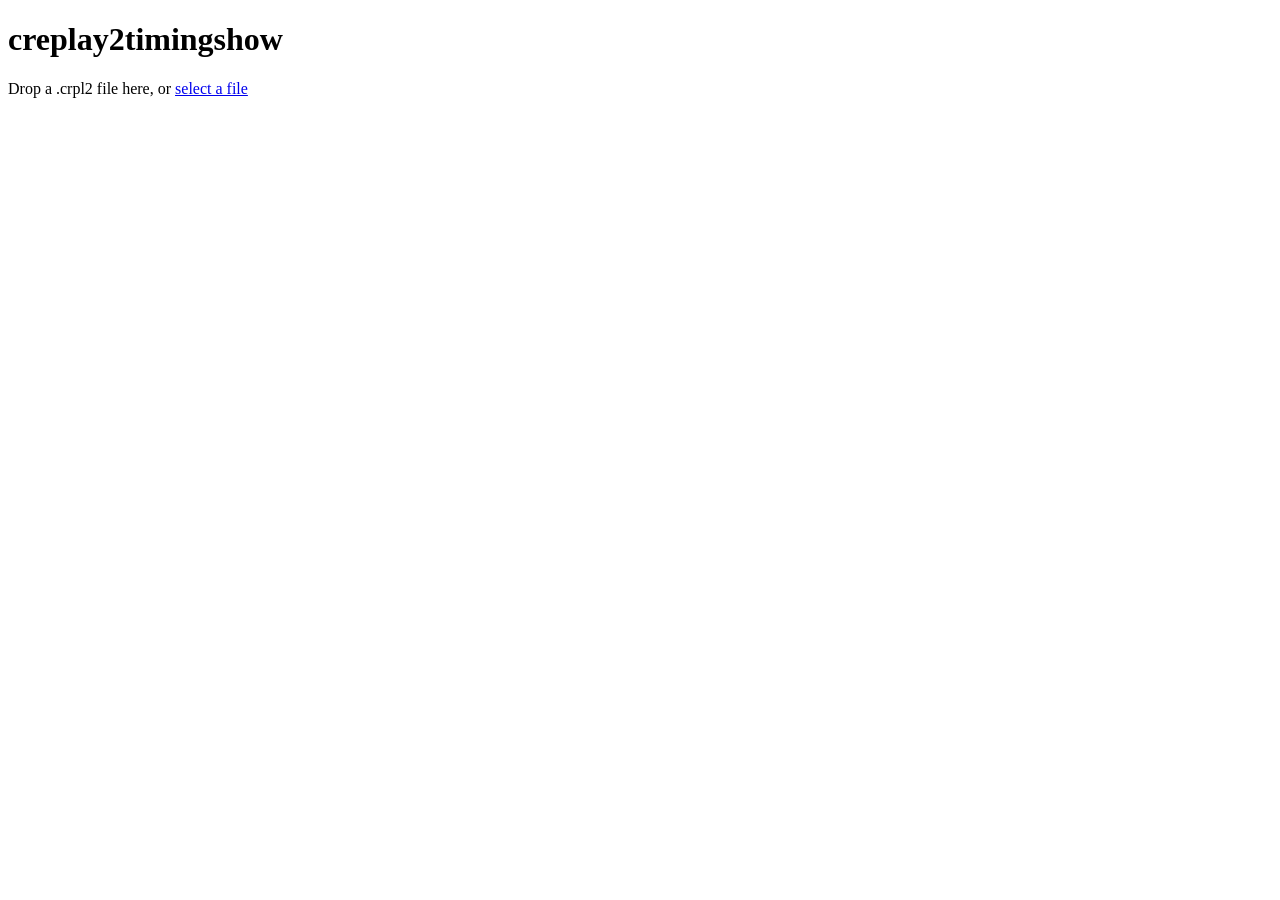
<file: concrpl2.html>
<!DOCTYPE html>
<html lang="zh-CN">
<head>
    <meta charset="UTF-8">
    <meta name="viewport" content="width=device-width, initial-scale=1.0">
    <title>creplay2timingshow</title>
    <style>
        #output {
            background: #f5f5f5;
            padding: 15px;
            border-radius: 5px;
            margin-top: 20px;
            white-space: pre-wrap;
            max-height: 500px;
            overflow-y: auto;
        }
    </style>
</head>
<body>

    <h1>creplay2timingshow</h1>
    
    <p>
        Drop a .crpl2 file here, or 
        <a href="#" id="select-link">select a file</a>
    </p>
    <input type="file" id="file-input" accept=".crpl2,.json" style="display:none">
    <div id="status"></div>
    <pre id="output" style="display:none"></pre>
    <button id="download-btn" style="display:none">Download JSON</button>

<script src="concrpl2.js"></script>
<script>
const fileInput = document.getElementById('file-input');
const selectLink = document.getElementById('select-link');
const status = document.getElementById('status');
const output = document.getElementById('output');
const downloadBtn = document.getElementById('download-btn');

selectLink.addEventListener('click', (e) => {
    e.preventDefault();
    fileInput.click();
});

fileInput.addEventListener('change', (e) => {
    const file = e.target.files[0];
    if (file) handleFile(file);
});

document.addEventListener('dragover', (e) => {
    e.preventDefault();
    e.stopPropagation();
});

document.addEventListener('drop', (e) => {
    e.preventDefault();
    e.stopPropagation();
    const file = e.dataTransfer.files[0];
    if (file) handleFile(file);
});

downloadBtn.addEventListener('click', () => {
    if (!window._jsonResult) return;
    
    const blob = new Blob([window._jsonResult], { type: 'application/json' });
    const url = URL.createObjectURL(blob);
    const a = document.createElement('a');
    a.href = url;
    a.download = window._fileName || 'output.json';
    document.body.appendChild(a);
    a.click();
    document.body.removeChild(a);
    URL.revokeObjectURL(url);
});


async function handleFile(file) {
    status.textContent = 'Processing...';
    status.className = '';

    try {
        const buffer = await file.arrayBuffer();
        const { json, meta } = await Crpl2.toTimingshow(buffer, file.name);

        output.textContent = json;
        output.style.display = 'block';
        status.textContent = `Success.(${meta.count} hits, ${meta.songName})`;
        status.className = 'success';
        downloadBtn.style.display = 'inline';
        window._jsonResult = json;
        window._fileName = file.name.replace(/\.(crpl2|json)$/i, "") + "_timing.json";

    } catch (err) {
        status.textContent = 'Error: ' + err.message;
        status.className = 'error';
        output.style.display = 'none';
        downloadBtn.style.display = 'none';
    }
}
</script>

</body>
</html>
</file>
